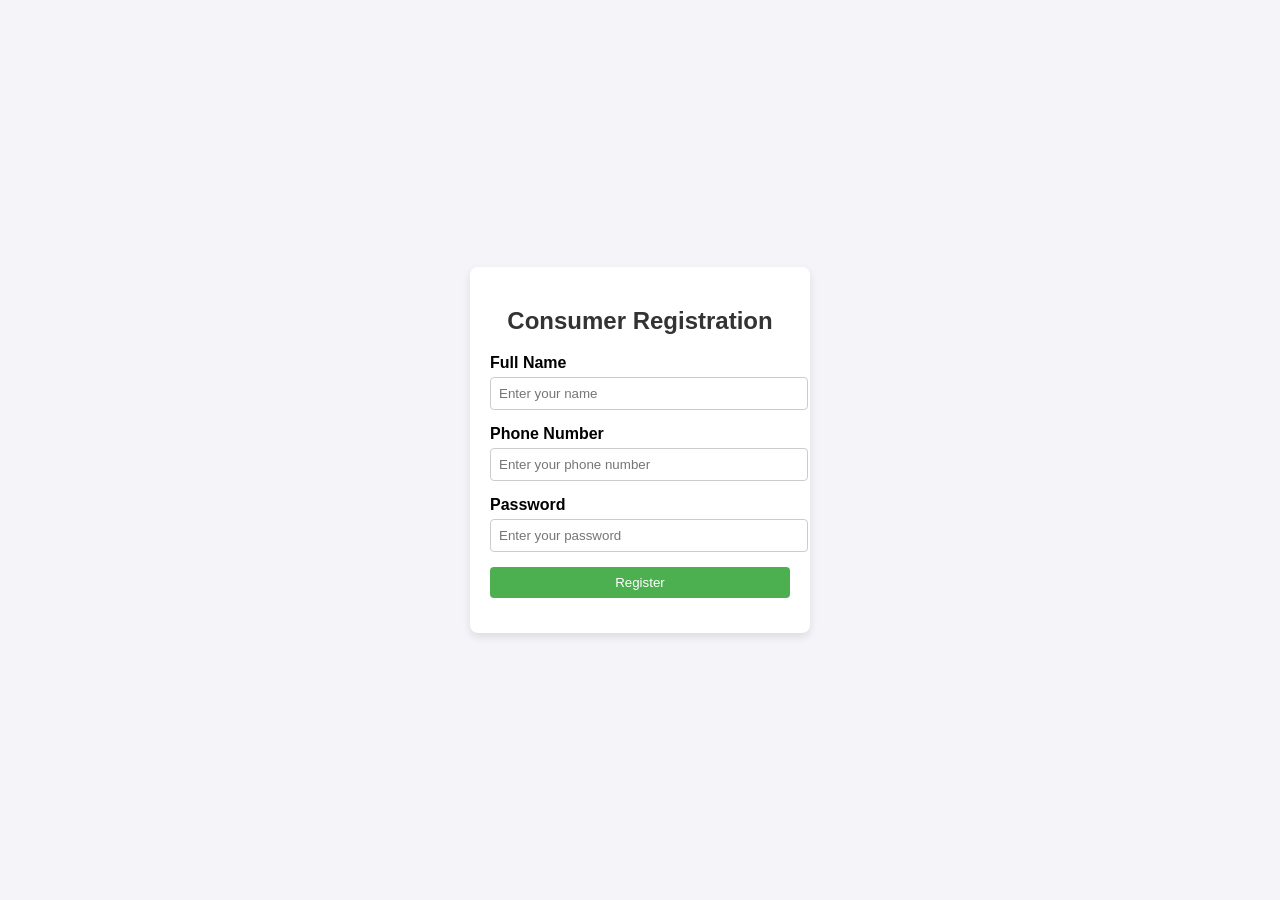
<file: consumer.html>
<!DOCTYPE html>
<html lang="en">
<head>
    <meta charset="UTF-8">
    <meta name="viewport" content="width=device-width, initial-scale=1.0">
    <title>Consumer Registration</title>
    <style>
        body {
            font-family: Arial, sans-serif;
            background-color: #f4f4f9;
            display: flex;
            justify-content: center;
            align-items: center;
            height: 100vh;
            margin: 0;
        }
        .container {
            background-color: #fff;
            padding: 20px;
            border-radius: 8px;
            box-shadow: 0 4px 8px rgba(0, 0, 0, 0.1);
            width: 300px;
        }
        h2 {
            text-align: center;
            color: #333;
        }
        .form-group {
            margin-bottom: 15px;
        }
        .form-group label {
            font-weight: bold;
            display: block;
            margin-bottom: 5px;
        }
        .form-group input {
            width: 100%;
            padding: 8px;
            border: 1px solid #ccc;
            border-radius: 4px;
        }
        .form-group input[type="submit"] {
            background-color: #4CAF50;
            color: white;
            border: none;
            cursor: pointer;
        }
        .form-group input[type="submit"]:hover {
            background-color: #45a049;
        }
    </style>
</head>
<body>
    <div class="container">
        <h2>Consumer Registration</h2>
        <form action="/submit" method="POST">
            <div class="form-group">
                <label for="name">Full Name</label>
                <input type="text" id="name" name="name" required placeholder="Enter your name">
            </div>
            <div class="form-group">
                <label for="phone">Phone Number</label>
                <input type="tel" id="phone" name="phone" required placeholder="Enter your phone number">
            </div>
            <div class="form-group">
                <label for="password">Password</label>
                <input type="password" id="password" name="password" required placeholder="Enter your password">
            </div>
            <div class="form-group">
                <input type="submit" value="Register">
            </div>
        </form>
    </div>
</body>
</html>
</file>
